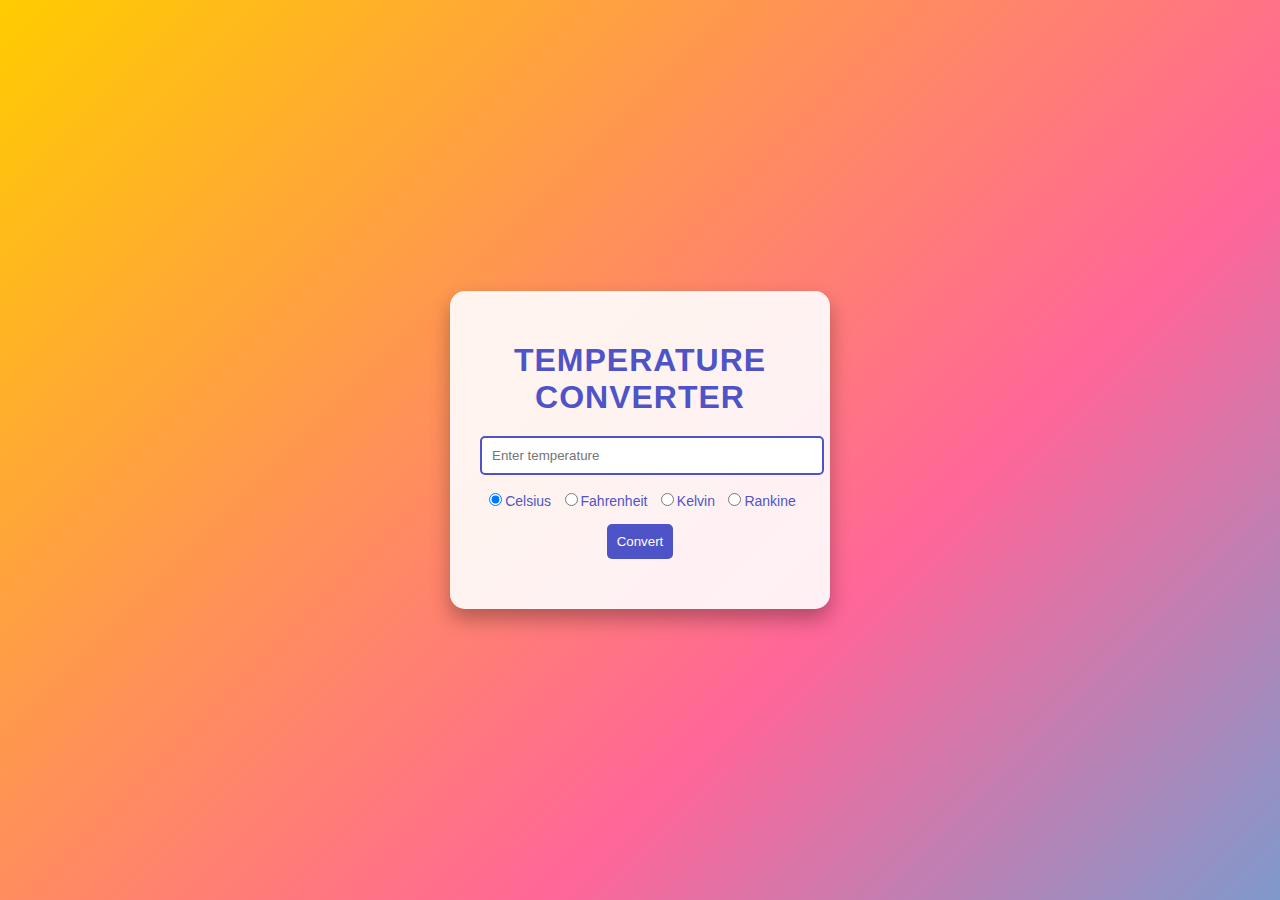
<file: TEMPERATURE CONVERTER/index.html>
<!DOCTYPE html>
<html lang="en">
<head>
    <meta charset="UTF-8">
    <meta name="viewport" content="width=device-width, initial-scale=1.0">
    <title>Temperature Converter</title>
    <link rel="stylesheet" href="styles.css">
</head>
<body>
    <div class="converter">
        <h1>Temperature Converter</h1>
        <input type="number" id="tempInput" placeholder="Enter temperature" />
        <div class="scale-selector">
            <label>
                <input type="radio" name="scale" value="C" checked>Celsius
            </label>
            <label>
                <input type="radio" name="scale" value="F">Fahrenheit
            </label>
            <label>
                <input type="radio" name="scale" value="K">Kelvin
            </label>
            <label>
                <input type="radio" name="scale" value="R">Rankine
            </label>
        </div>
        <button id="convertBtn">Convert</button>
        <div id="result" class="result"></div>
    </div>
    <script src="script.js"></script>
</body>
</html>
</file>
<file: TEMPERATURE CONVERTER/styles.css>
body {
    background: linear-gradient(135deg, #ffcc00, #ff6699, #00ccff, #ffffff);
    background-size: 200% 200%;
    animation: gradient 15s ease infinite;
    font-family: 'Arial', sans-serif;
    display: flex;
    justify-content: center;
    align-items: center;
    height: 100vh;
    margin: 0;
}

@keyframes gradient {
    0% { background-position: 0% 50%; }
    50% { background-position: 100% 50%; }
    100% { background-position: 0% 50%; }
}

.converter {
    background: rgba(255, 255, 255, 0.9);
    padding: 30px;
    border-radius: 15px;
    box-shadow: 0 10px 20px rgba(0, 0, 0, 0.3);
    text-align: center;
    width: 320px;
    position: relative;
}

h1 {
    margin-bottom: 20px;
    color: #4e54c8;
    font-size: 2.0em;
    font-weight: bold;
    text-transform: uppercase; 
    letter-spacing: 1px; 
}

input[type="number"] {
    width: 100%;
    padding: 10px;
    border: 2px solid #4e54c8;
    border-radius: 5px;
    margin-bottom: 15px;
}

input[type="number"]:focus {
    border-color: #00ff7b;
    outline: none;
}

.scale-selector {
    display: flex;
    justify-content: space-around;
    margin-bottom: 15px;
}

label {
    cursor: pointer;
    color: #4e54c8;
    font-size: 14px;
}

button {
    background: #4e54c8;
    color: white;
    border: none;
    padding: 10px;
    border-radius: 5px;
    cursor: pointer;
    transition: background 0.3s, box-shadow 0.3s;
}

button:hover {
    background: #8f94fb;
    box-shadow: 0 0 10px rgba(143, 148, 251, 0.6); /* Glowing effect on hover */
}

.result {
    margin-top: 20px;
    font-size: 1.2em;
    color: #333;
}
</file>
